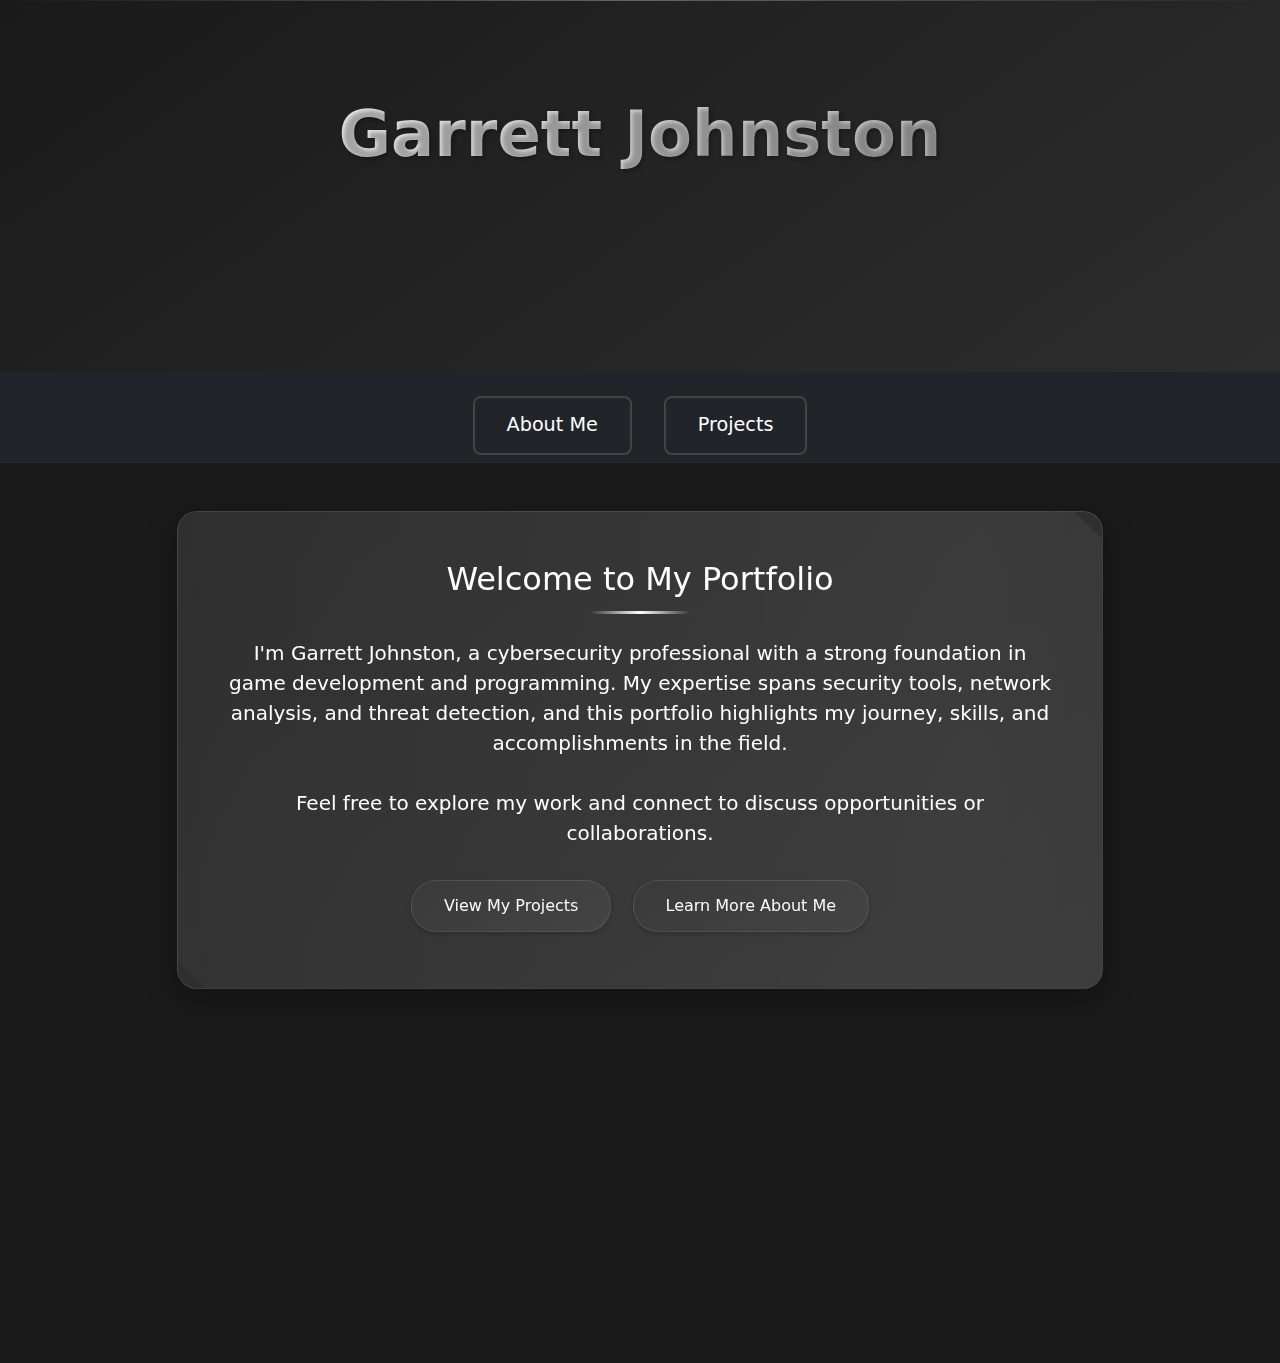
<file: index.html>
<!DOCTYPE html>
<html lang="en">
<head>
    <meta charset="UTF-8">
    <meta name="viewport" content="width=device-width, initial-scale=1.0">
    <title>Garrett's Portfolio</title>
    <link href="https://cdn.jsdelivr.net/npm/bootstrap@5.3.0/dist/css/bootstrap.min.css" rel="stylesheet">
    <link rel="stylesheet" href="https://cdnjs.cloudflare.com/ajax/libs/font-awesome/6.0.0/css/all.min.css">
    <style>
        body {
            background: linear-gradient(135deg, #1a1a1a 0%, #2d2d2d 100%);
            color: white;
            min-height: 100vh;
        }

        .hero-section {
            background: linear-gradient(145deg, #1a1a1a 0%, #2d2d2d 100%);
            color: white;
            padding: 6rem 0 4rem 0;
            position: relative;
            overflow: hidden;
        }

        .hero-section::before {
            content: '';
            position: absolute;
            top: 0;
            left: 0;
            right: 0;
            height: 1px;
            background: linear-gradient(90deg, transparent, rgba(255,255,255,0.3), transparent);
        }

        .hero-section h1 {
            font-size: 4rem;
            font-weight: 700;
            margin-bottom: 1rem;
            background: linear-gradient(to right, #ffffff, #a8a8a8);
            background-clip: text;
            -webkit-background-clip: text;
            -webkit-text-fill-color: transparent;
            text-shadow: 2px 2px 4px rgba(0,0,0,0.3);
            animation: fadeInDown 0.8s ease-out;
        }

        .hero-section .lead {
            font-size: 1.4rem;
            color: #cccccc;
            margin-bottom: 2rem;
            animation: fadeInUp 0.8s ease-out;
            animation-delay: 0.2s;
            opacity: 0;
            animation-fill-mode: forwards;
        }

        .social-buttons {
            animation: fadeInUp 0.8s ease-out;
            animation-delay: 0.4s;
            opacity: 0;
            animation-fill-mode: forwards;
        }

        @keyframes fadeInDown {
            from {
                opacity: 0;
                transform: translateY(-30px);
            }
            to {
                opacity: 1;
                transform: translateY(0);
            }
        }

        .welcome-content {
            background: linear-gradient(145deg, #2a2a2a 0%, #333333 100%) !important;
            padding: 3rem !important;
            border-radius: 20px !important;
            box-shadow: 0 10px 30px rgba(0,0,0,0.3);
            border: 1px solid rgba(255,255,255,0.1);
            backdrop-filter: blur(10px);
            transition: all 0.3s ease;
            animation: fadeInUp 0.6s ease forwards;
            position: relative;
            overflow: hidden;
        }

        .welcome-content::before {
            content: '';
            position: absolute;
            top: -50%;
            left: -50%;
            width: 200%;
            height: 200%;
            background: linear-gradient(45deg, transparent, rgba(255,255,255,0.03), rgba(255,255,255,0.06), transparent);
            transform: rotate(45deg);
            animation: shimmer 3s infinite linear;
            pointer-events: none;
        }

        @keyframes shimmer {
            0% { transform: translateX(-100%) rotate(45deg); }
            100% { transform: translateX(100%) rotate(45deg); }
        }

        .section-title {
            position: relative;
            padding-bottom: 1rem;
            margin-bottom: 3rem;
        }

        .section-title::after {
            content: '';
            position: absolute;
            bottom: 0;
            left: 50%;
            transform: translateX(-50%);
            width: 100px;
            height: 3px;
            background: linear-gradient(90deg, transparent, #fff, transparent);
        }

        .cta-buttons .btn {
            background: linear-gradient(145deg, #3a3a3a 0%, #444444 100%);
            padding: 0.8rem 2rem;
            border-radius: 25px;
            border: 1px solid rgba(255,255,255,0.1);
            box-shadow: 0 2px 5px rgba(0,0,0,0.2);
            transition: all 0.3s ease;
            position: relative;
            overflow: hidden;
            z-index: 1;
        }

        .cta-buttons .btn::before {
            content: '';
            position: absolute;
            top: 50%;
            left: 50%;
            width: 0;
            height: 0;
            background: rgba(255, 255, 255, 0.1);
            border-radius: 50%;
            transform: translate(-50%, -50%);
            transition: width 0.6s ease, height 0.6s ease;
            z-index: -1;
        }

        .cta-buttons .btn:hover::before {
            width: 300px;
            height: 300px;
        }

        .cta-buttons .btn:hover {
            background: linear-gradient(145deg, #444444 0%, #4a4a4a 100%);
            transform: translateY(-2px) scale(1.05);
            box-shadow: 0 4px 12px rgba(0,0,0,0.3);
        }

        @keyframes fadeInUp {
            from {
                opacity: 0;
                transform: translateY(20px);
            }
            to {
                opacity: 1;
                transform: translateY(0);
            }
        }

        .project-card {
            transition: transform 0.3s;
            background: #2a2a2a;
            color: white;
        }
        .project-card:hover {
            transform: translateY(-5px);
        }
        .skills-section {
            background: #2a2a2a;
            color: white;
        }
        .skill-badge {
            background: #3a3a3a;
            padding: 0.5rem 1rem;
            margin: 0.25rem;
            border-radius: 20px;
        }
        .social-buttons .btn {
            transition: all 0.3s ease;
        }
        .social-buttons .btn:hover {
            transform: translateY(-2px);
            box-shadow: 0 5px 15px rgba(0,0,0,0.3);
        }
        main {
            background-color: #1a1a1a;
            min-height: 100vh;
        }
        .welcome-section {
            background-color: #1a1a1a;
        }
        html {
            background-color: #1a1a1a;
        }
        .navbar-nav {
            width: 100%;
            display: flex;
            justify-content: center;
            gap: 2rem;
        }
        .navbar .container {
            display: flex;
            justify-content: center;
        }
        .nav-item {
            display: flex;
            justify-content: center;
        }
        .nav-link, .btn-custom {
            font-size: 1.2rem;
            padding: 0.8rem 2rem !important;
            border: 2px solid #444;
            border-radius: 8px;
            transition: all 0.3s ease;
            color: #ffffff !important;
            text-align: center;
            display: inline-block;
            text-decoration: none;
            margin-top: 1rem;
            background-color: transparent;
        }
        .nav-link:hover, .btn-custom:hover {
            background-color: #333;
            border-color: #fff;
            transform: translateY(-2px);
            box-shadow: 0 5px 15px rgba(0,0,0,0.3);
            color: #ffffff !important;
        }
        .nav-link.active {
            background-color: #333;
            border-color: #fff;
            color: #ffffff !important;
        }
    </style>
</head>
<body>
    <!-- Hero Section -->
    <section class="hero-section">
        <div class="container text-center">
            <h1>Garrett Johnston</h1>
            <p class="lead">Cybersecurity Professional | Game Developer | CompTIA Security+ Certified</p>
            <!-- Social Media Buttons -->
            <div class="social-buttons mt-4">
                <a href="https://github.com/Garrett-M-Johnston" class="btn btn-outline-light m-2" target="_blank" rel="noopener noreferrer">
                    <i class="fab fa-github"></i> GitHub
                </a>
                <a href="https://www.linkedin.com/in/garrett-m-johnston/" class="btn btn-outline-light m-2" target="_blank" rel="noopener noreferrer">
                    <i class="fab fa-linkedin"></i> LinkedIn
                </a>
                <a href="mailto:garrett.michael.johnston@gmail.com" class="btn btn-outline-light m-2" target="_blank" rel="noopener noreferrer">
                    <i class="fas fa-envelope"></i> Email
                </a>
            </div>
        </div>
    </section>

    <!-- Navigation -->
    <nav class="navbar navbar-expand-lg navbar-dark bg-dark">
        <div class="container">
            <button class="navbar-toggler" type="button" data-bs-toggle="collapse" data-bs-target="#navbarNav">
                <span class="navbar-toggler-icon"></span>
            </button>
            <div class="collapse navbar-collapse" id="navbarNav">
                <ul class="navbar-nav">
                    <li class="nav-item">
                        <a class="nav-link" href="about.html">About Me</a>
                    </li>
                    <li class="nav-item">
                        <a class="nav-link" href="projects.html">Projects</a>
                    </li>
                </ul>
            </div>
        </div>
    </nav>

    <main>
        <section class="welcome-section py-5">
            <div class="container">
                <div class="row">
                    <div class="col-md-10 mx-auto">
                        <div class="welcome-content text-white text-center" style="background: #2a2a2a; padding: 3rem; border-radius: 10px;">
                            <h2 class="mb-4 text-white section-title">Welcome to My Portfolio</h2>
                            <p class="lead mb-4 text-white">
                                I'm Garrett Johnston, a cybersecurity professional with a strong foundation in game development and programming. My expertise spans security tools, network analysis, and threat detection, and this portfolio highlights my journey, skills, and accomplishments in the field.
                                <br><br>
                                Feel free to explore my work and connect to discuss opportunities or collaborations.
                            </p>
                            <div class="cta-buttons">
                                <a href="projects.html" class="btn btn-outline-light m-2">View My Projects</a>
                                <a href="about.html" class="btn btn-outline-light m-2">Learn More About Me</a>
                            </div>
                        </div>
                    </div>
                </div>
            </div>
        </section>
    </main>

    <script src="https://cdn.jsdelivr.net/npm/bootstrap@5.3.0/dist/js/bootstrap.bundle.min.js"></script>
</body>
</html>
</file>
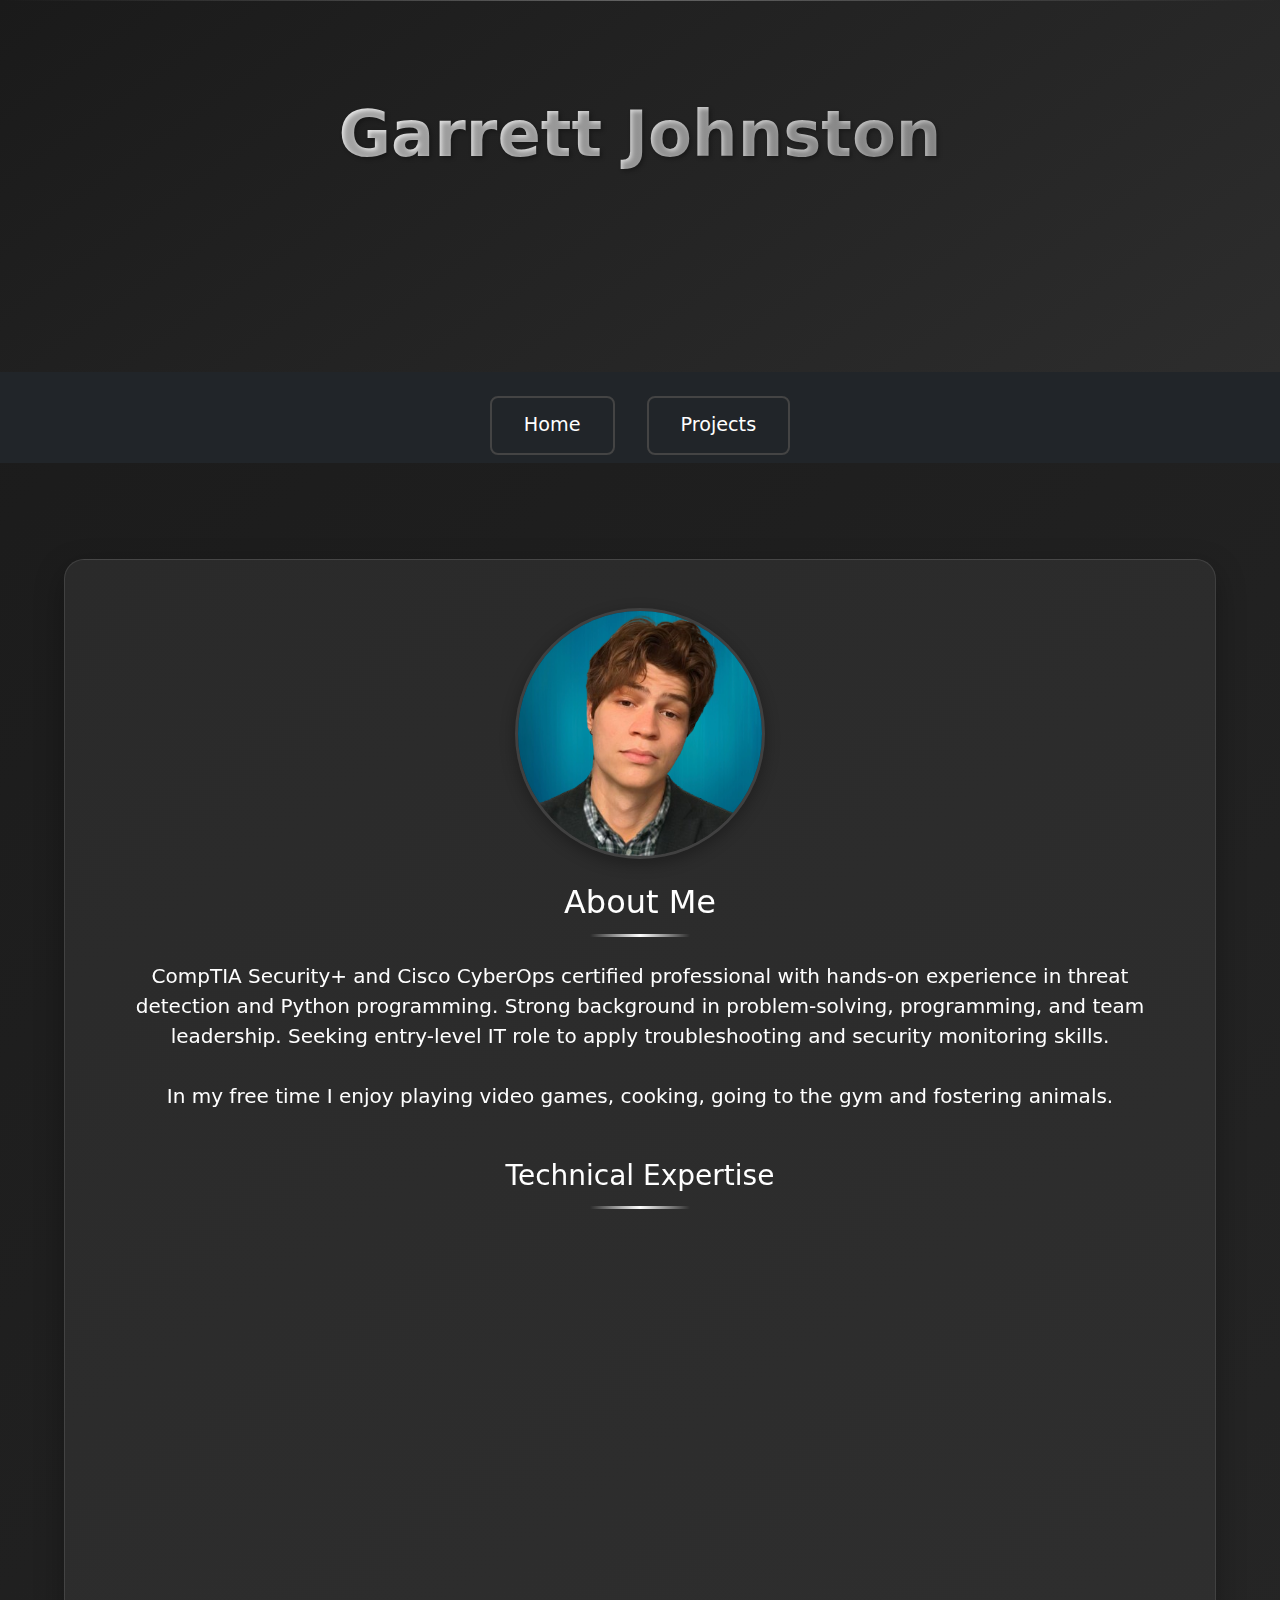
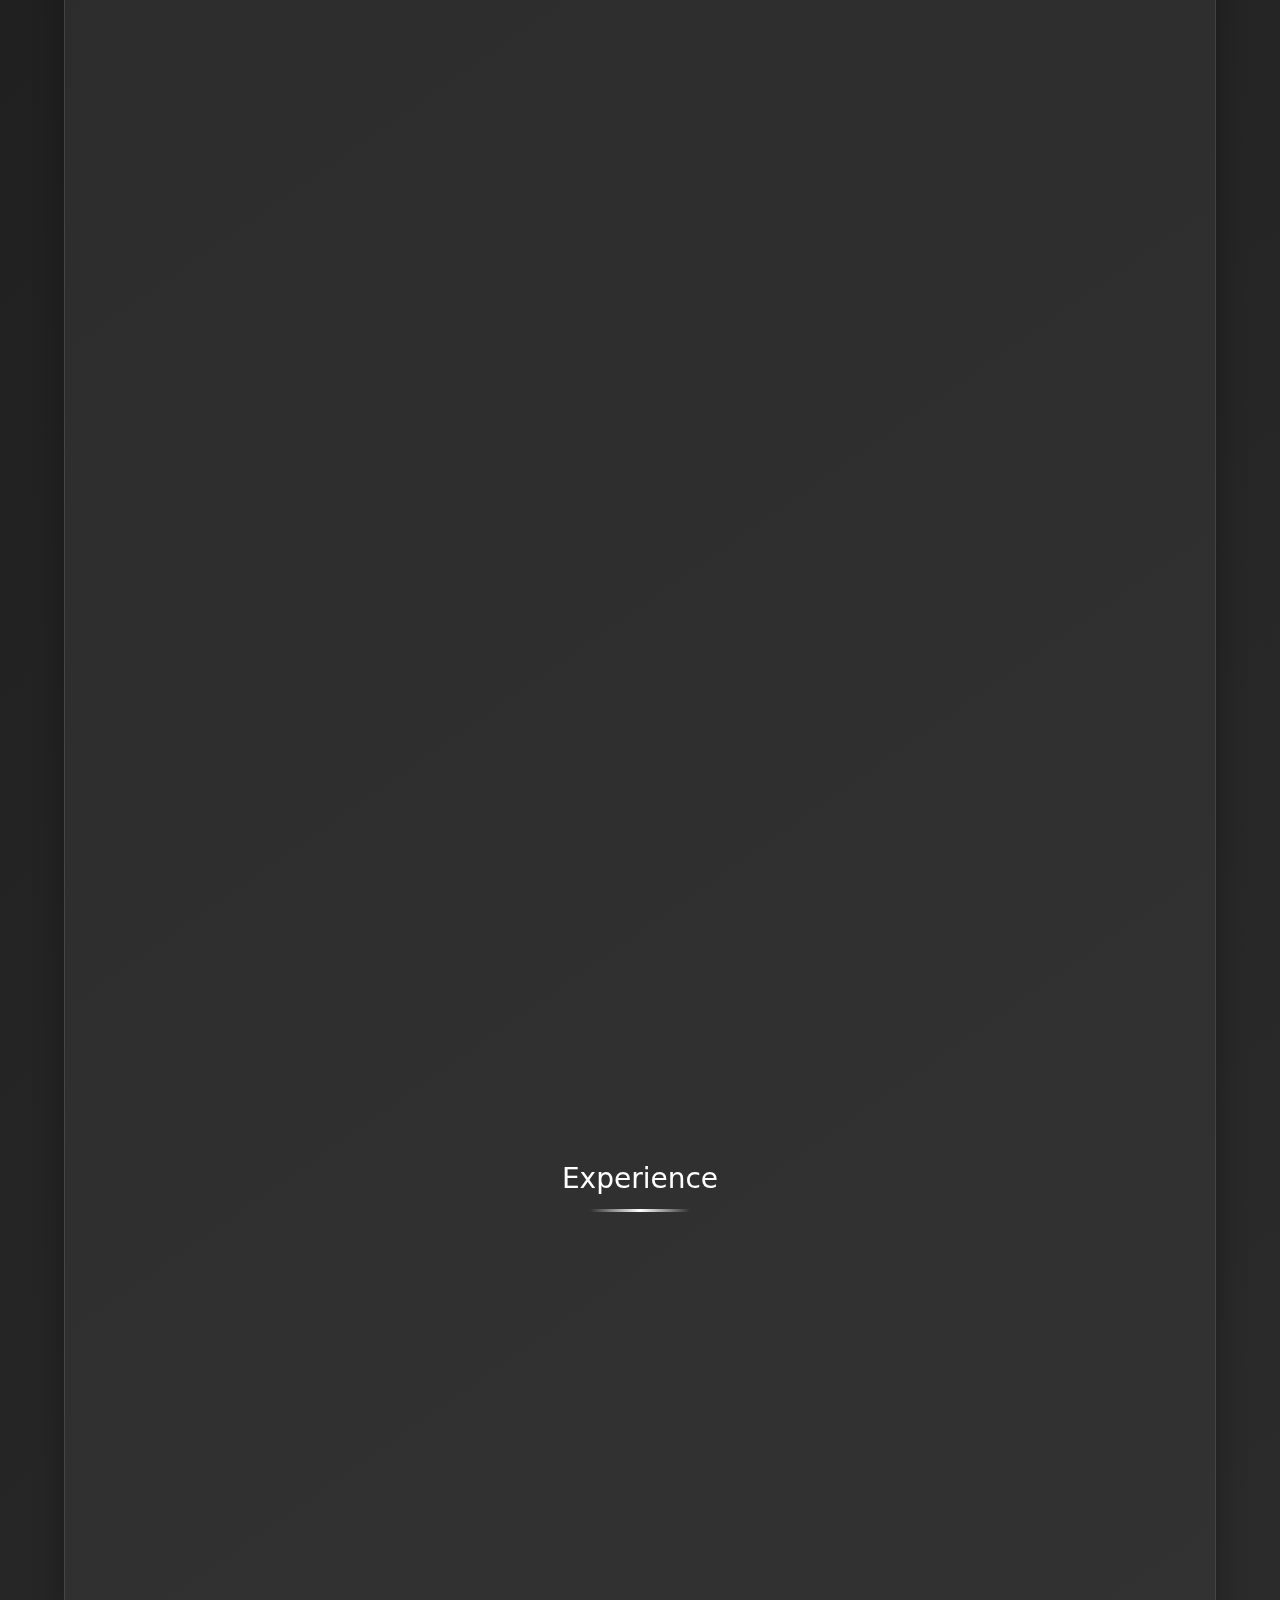
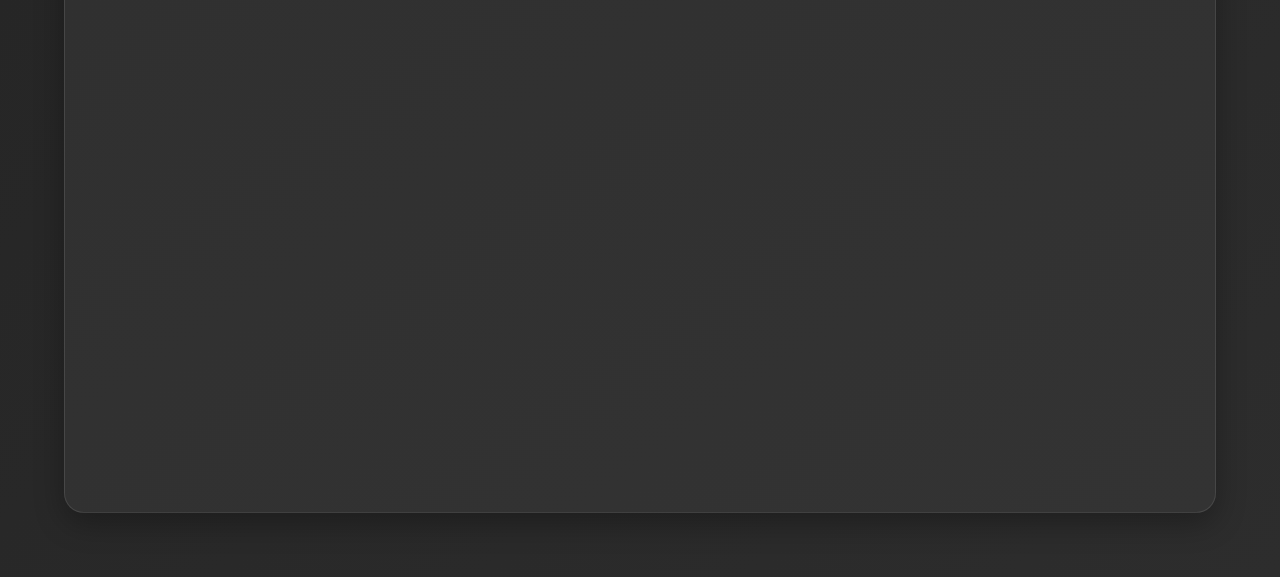
<file: about.html>
<!DOCTYPE html>
<html lang="en">
<head>
    <meta charset="UTF-8">
    <meta name="viewport" content="width=device-width, initial-scale=1.0">
    <title>About Me - Garrett Johnston</title>
    <link href="https://cdn.jsdelivr.net/npm/bootstrap@5.3.0/dist/css/bootstrap.min.css" rel="stylesheet">
    <link rel="stylesheet" href="https://cdnjs.cloudflare.com/ajax/libs/font-awesome/6.0.0/css/all.min.css">
    <style>
        body {
            background: linear-gradient(135deg, #1a1a1a 0%, #2d2d2d 100%);
            color: white;
        }

        .bio {
            background: linear-gradient(145deg, #2a2a2a 0%, #333333 100%);
            padding: 3rem;
            border-radius: 20px;
            box-shadow: 0 10px 30px rgba(0,0,0,0.3);
            border: 1px solid rgba(255,255,255,0.1);
            backdrop-filter: blur(10px);
        }

        .skills-category {
            background: linear-gradient(145deg, #2d2d2d 0%, #363636 100%);
            padding: 1.8rem;
            border-radius: 15px;
            margin-bottom: 1.5rem;
            box-shadow: 0 5px 15px rgba(0,0,0,0.2);
            border: 1px solid rgba(255,255,255,0.05);
            transition: all 0.3s ease;
            position: relative;
            overflow: hidden;
        }

        .skills-category:hover {
            transform: translateY(-5px);
            box-shadow: 0 8px 25px rgba(0,0,0,0.3);
            border: 1px solid rgba(255,255,255,0.1);
        }

        .skills-category::before {
            content: '';
            position: absolute;
            top: 0;
            left: 0;
            width: 100%;
            height: 100%;
            background: linear-gradient(45deg, transparent, rgba(255,255,255,0.05));
            pointer-events: none;
        }

        .skill-badge {
            background: linear-gradient(145deg, #3a3a3a 0%, #444444 100%);
            padding: 0.6rem 1.2rem;
            margin: 0.3rem;
            border-radius: 25px;
            display: inline-block;
            font-size: 0.9rem;
            transition: all 0.3s ease;
            border: 1px solid rgba(255,255,255,0.1);
            box-shadow: 0 2px 5px rgba(0,0,0,0.2);
            position: relative;
            overflow: hidden;
            transform: translateZ(0);
        }

        .skill-badge:hover {
            background: linear-gradient(145deg, #444444 0%, #4a4a4a 100%);
            transform: translateY(-2px) scale(1.05);
            box-shadow: 0 4px 12px rgba(0,0,0,0.3);
        }

        .experience-item {
            background: linear-gradient(145deg, #2d2d2d 0%, #363636 100%);
            padding: 2rem;
            border-radius: 15px;
            margin-bottom: 2rem;
            box-shadow: 0 5px 15px rgba(0,0,0,0.2);
            border: 1px solid rgba(255,255,255,0.05);
            transition: all 0.3s ease;
        }

        .experience-item:hover {
            transform: translateY(-5px);
            box-shadow: 0 8px 25px rgba(0,0,0,0.3);
        }

        .section-title {
            position: relative;
            padding-bottom: 1rem;
            margin-bottom: 3rem;
        }

        .section-title::after {
            content: '';
            position: absolute;
            bottom: 0;
            left: 50%;
            transform: translateX(-50%);
            width: 100px;
            height: 3px;
            background: linear-gradient(90deg, transparent, #fff, transparent);
        }

        @keyframes fadeInUp {
            from {
                opacity: 0;
                transform: translateY(20px);
            }
            to {
                opacity: 1;
                transform: translateY(0);
            }
        }

        .skills-category, .experience-item {
            animation: fadeInUp 0.6s ease forwards;
            opacity: 0;
        }

        .skills-category:nth-child(n) {
            animation-delay: calc(0.1s * var(--animation-order, 1));
        }

        .profile-photo {
            max-width: 250px;
            border-radius: 50%;
            margin-bottom: 2rem;
            box-shadow: 0 5px 15px rgba(0,0,0,0.3);
            border: 3px solid rgba(255,255,255,0.1);
            transition: all 0.3s ease;
            animation: glow 3s infinite ease-in-out;
        }

        .profile-photo:hover {
            transform: scale(1.05);
            box-shadow: 0 8px 25px rgba(0,0,0,0.4);
            border: 3px solid rgba(255,255,255,0.2);
        }

        .about-section {
            padding: 4rem 0;
        }

        .skills-section {
            text-align: left;
            padding: 2rem;
            max-width: 100%;
            margin: 0 auto;
        }

        .skills-grid {
            display: grid;
            grid-template-columns: repeat(2, 1fr);
            gap: 2rem;
            margin-top: 2rem;
        }

        .navbar {
            margin-bottom: 2rem;
        }

        .nav-link, .btn-custom {
            font-size: 1.2rem;
            padding: 0.8rem 2rem !important;
            border: 2px solid #444;
            border-radius: 8px;
            transition: all 0.3s ease;
            color: #ffffff !important;
            text-align: center;
            display: inline-block;
            text-decoration: none;
            margin-top: 1rem;
            background-color: transparent;
        }

        .nav-link:hover, .btn-custom:hover {
            background-color: #333;
            border-color: #fff;
            transform: translateY(-2px);
            box-shadow: 0 5px 15px rgba(0,0,0,0.3);
            color: #ffffff !important;
        }

        .nav-link.active {
            background-color: #333;
            border-color: #fff;
            color: #ffffff !important;
        }

        .navbar-nav {
            width: 100%;
            display: flex;
            justify-content: center;
            gap: 2rem;
        }

        .navbar .container {
            display: flex;
            justify-content: center;
        }

        .nav-item {
            display: flex;
            justify-content: center;
        }
        
        @media (max-width: 1800px) {
            .skills-grid {
                grid-template-columns: repeat(3, 1fr);
            }
        }

        @media (max-width: 1200px) {
            .skills-grid {
                grid-template-columns: repeat(2, 1fr);
            }
        }

        @media (max-width: 992px) {
            .skills-grid {
                grid-template-columns: repeat(2, 1fr);
            }
        }

        @media (max-width: 768px) {
            .skills-grid {
                grid-template-columns: 1fr;
            }
        }

        @media (max-width: 576px) {
            .skills-grid {
                grid-template-columns: 1fr;
            }
        }

        .container {
            max-width: 1800px !important;
            width: 95%;
            padding: 0 2rem;
        }

        .col-md-8 {
            flex: 0 0 auto;
            width: 100% !important;
            max-width: 100%;
        }

        .experience-section {
            text-align: left;
            padding: 2rem;
            max-width: 100%;
            margin: 2rem auto;
        }

        .experience-title {
            color: #fff;
            font-size: 1.2rem;
            margin-bottom: 0.5rem;
        }

        .experience-date {
            color: #888;
            font-size: 0.9rem;
            margin-bottom: 1rem;
        }

        .experience-details {
            margin-left: 1rem;
        }

        .experience-details ul {
            list-style-type: none;
            padding-left: 0;
        }

        .experience-details li {
            margin-bottom: 0.5rem;
            position: relative;
            padding-left: 1.5rem;
        }

        .experience-details li:before {
            content: "•";
            position: absolute;
            left: 0;
            color: #888;
        }

        .skills-category::before {
            content: '';
            position: absolute;
            top: -50%;
            left: -50%;
            width: 200%;
            height: 200%;
            background: linear-gradient(45deg, transparent, rgba(255,255,255,0.03), rgba(255,255,255,0.06), transparent);
            transform: rotate(45deg);
            animation: shimmer 3s infinite linear;
            pointer-events: none;
        }

        @keyframes glow {
            0%, 100% { box-shadow: 0 0 5px rgba(255,255,255,0.3); }
            50% { box-shadow: 0 0 20px rgba(255,255,255,0.5); }
        }

        .hero-section {
            background: linear-gradient(145deg, #1a1a1a 0%, #2d2d2d 100%);
            color: white;
            padding: 6rem 0 4rem 0;
            position: relative;
            overflow: hidden;
        }

        .hero-section::before {
            content: '';
            position: absolute;
            top: 0;
            left: 0;
            right: 0;
            height: 1px;
            background: linear-gradient(90deg, transparent, rgba(255,255,255,0.3), transparent);
        }

        .hero-section h1 {
            font-size: 4rem;
            font-weight: 700;
            margin-bottom: 1rem;
            background: linear-gradient(to right, #ffffff, #a8a8a8);
            background-clip: text;
            -webkit-background-clip: text;
            -webkit-text-fill-color: transparent;
            text-shadow: 2px 2px 4px rgba(0,0,0,0.3);
            animation: fadeInDown 0.8s ease-out;
        }

        .hero-section .lead {
            font-size: 1.4rem;
            color: #cccccc;
            margin-bottom: 2rem;
            animation: fadeInUp 0.8s ease-out;
            animation-delay: 0.2s;
            opacity: 0;
            animation-fill-mode: forwards;
        }

        .social-buttons {
            animation: fadeInUp 0.8s ease-out;
            animation-delay: 0.4s;
            opacity: 0;
            animation-fill-mode: forwards;
        }

        @keyframes fadeInDown {
            from {
                opacity: 0;
                transform: translateY(-30px);
            }
            to {
                opacity: 1;
                transform: translateY(0);
            }
        }
    </style>
</head>
<body>
    <!-- Hero Section -->
    <section class="hero-section">
        <div class="container text-center">
            <h1 class="display-4">Garrett Johnston</h1>
            <p class="lead">Cybersecurity Professional | Game Developer | CompTIA Security+ Certified</p>
            <div class="social-buttons mt-4">
                <a href="https://github.com/Garrett-M-Johnston" class="btn btn-outline-light m-2" target="_blank" rel="noopener noreferrer">
                    <i class="fab fa-github"></i> GitHub
                </a>
                <a href="https://www.linkedin.com/in/garrett-m-johnston/" class="btn btn-outline-light m-2" target="_blank" rel="noopener noreferrer">
                    <i class="fab fa-linkedin"></i> LinkedIn
                </a>
                <a href="mailto:garrett.michael.johnston@gmail.com" class="btn btn-outline-light m-2" target="_blank" rel="noopener noreferrer">
                    <i class="fas fa-envelope"></i> Email
                </a>
            </div>
        </div>
    </section>

    <nav class="navbar navbar-expand-lg navbar-dark bg-dark">
        <div class="container">
            <button class="navbar-toggler" type="button" data-bs-toggle="collapse" data-bs-target="#navbarNav">
                <span class="navbar-toggler-icon"></span>
            </button>
            <div class="collapse navbar-collapse" id="navbarNav">
                <ul class="navbar-nav">
                    <li class="nav-item">
                        <a class="nav-link" href="index.html">Home</a>
                    </li>
                    <li class="nav-item">
                        <a class="nav-link" href="projects.html">Projects</a>
                    </li>
                </ul>
            </div>
        </div>
    </nav>

    <main>
        <section class="about-section">
            <div class="container">
                <div class="row">
                    <div class="col-md-8 mx-auto">
                        <div class="bio text-center">
                            <!-- Add your profile picture here -->
                            <img src="assets/profile.png" alt="Garrett Johnston" class="profile-photo mb-4">
                            <h2 class="mb-4 section-title">About Me</h2>
                            <p class="lead">
                                CompTIA Security+ and Cisco CyberOps certified professional with hands-on experience in threat
                                detection and Python programming. Strong background in problem-solving, programming, and team
                                leadership. Seeking entry-level IT role to apply troubleshooting and security monitoring skills.

                                <br>
                                <br>In my free time I enjoy playing video games, cooking, going to the gym and fostering animals.
                                
                            </p>
                            
                            <div class="skills-section">
                                <h3 class="mb-4 text-center section-title">Technical Expertise</h3>
                                <div class="skills-grid">
                                    <div class="skills-category" style="--animation-order: 1">
                                        <h5>Hardware & Software</h5>
                                        <span class="skill-badge">Desktop Troubleshooting</span>
                                        <span class="skill-badge">Laptop Repair</span>
                                        <span class="skill-badge">Printer Support</span>
                                        <span class="skill-badge">VMWare</span>
                                        <span class="skill-badge">Splunk</span>
                                        <span class="skill-badge">AWS</span>
                                    </div>
                                    
                                    <div class="skills-category" style="--animation-order: 2">
                                        <h5>Security Tools</h5>
                                        <span class="skill-badge">SOAR</span>
                                        <span class="skill-badge">EDR</span>
                                        <span class="skill-badge">Nessus</span>
                                        <span class="skill-badge">Nmap</span>
                                        <span class="skill-badge">Burp Suite</span>
                                        <span class="skill-badge">TCPDump</span>
                                        <span class="skill-badge">Wireshark</span>
                                        <span class="skill-badge">Autopsy</span>
                                        <span class="skill-badge">FTK Imager</span>
                                        <span class="skill-badge">Threat Detection</span>
                                    </div>
                                    
                                    <div class="skills-category" style="--animation-order: 3">
                                        <h5>Programming & OS</h5>
                                        <span class="skill-badge">Python</span>
                                        <span class="skill-badge">C# Unity</span>
                                        <span class="skill-badge">Kali Linux</span>
                                        <span class="skill-badge">Windows</span>
                                        <span class="skill-badge">Ubuntu</span>
                                    </div>

                                    <div class="skills-category" style="--animation-order: 4">
                                        <h5>Soft Skills</h5>
                                        <span class="skill-badge">Problem-Solving</span>
                                        <span class="skill-badge">Communication</span>
                                        <span class="skill-badge">Collaboration</span>
                                        <span class="skill-badge">Critical Thinking</span>
                                        <span class="skill-badge">Adaptability</span>
                                        <span class="skill-badge">Creativity</span>
                                        <span class="skill-badge">Initiative</span>
                                    </div>

                                    <div class="skills-category" style="--animation-order: 5">
                                        <h5>Certifications</h5>
                                        <span class="skill-badge">CompTIA Security+</span>
                                        <span class="skill-badge">Certiport IT Specialist Python</span>
                                        <span class="skill-badge">Cisco CyberOps Associate</span>
                                        <span class="skill-badge">CCNA: Switching, Routing, and Wireless Essentials</span>
                                        <span class="skill-badge">CCNA: Introduction to Networks</span>
                                    </div>

                                    <div class="skills-category" style="--animation-order: 6">
                                        <h5>Development Interests</h5>
                                        <span class="skill-badge">Ethical Hacking</span>
                                        <span class="skill-badge">New Programming Languages</span>
                                        <span class="skill-badge">Emerging Cybersecurity Technologies</span>
                                        <span class="skill-badge">Cloud Security and AI Automation</span>
                                    </div>

                                    <div class="skills-category" style="--animation-order: 7">
                                        <h5>Personal Interests</h5>
                                        <span class="skill-badge">Animals</span>
                                        <span class="skill-badge">Video Games</span>
                                        <span class="skill-badge">Cooking</span>
                                        <span class="skill-badge">Game Development</span>
                                        <span class="skill-badge">Health & Fitness</span>
                                    </div>

                                </div>
                            </div>
                            
                            <div class="experience-section">
                                <h3 class="mb-4 text-center section-title">Experience</h3>
                                
                                <div class="experience-item">
                                    <h4 class="experience-title">Educational Career Break</h4>
                                    <div class="experience-date">May 2023 - Present</div>
                                    <div class="experience-details">
                                        <ul>
                                            <li>Double major in Cybersecurity and Simulation and Game Design Programming.</li>
                                            <li>Dedicated full-time to deepen expertise in cybersecurity principles developing critical skills and knowledge to support a future career in cybersecurity.</li>
                                        </ul>
                                    </div>
                                </div>

                                <div class="experience-item">
                                    <h4 class="experience-title">B&B Theaters Supervisor – Morrisville, NC</h4>
                                    <div class="experience-date">April 2020 – May 2023</div>
                                    <div class="experience-details">
                                        <ul>
                                            <li>Managed and troubleshot digital point-of-sale (POS) systems</li>
                                            <li>Proactively addressed operational issues by communicating effectively with management and implementing solutions.</li>
                                        </ul>
                                    </div>
                                </div>

                                <div class="experience-item">
                                    <h4 class="experience-title">Best Friend Adoption Volunteer – Cary, NC</h4>
                                    <div class="experience-date">April 2020 – Present</div>
                                    <div class="experience-details">
                                        <ul>
                                            <li>Fostered both cats and dogs in a secure and nurturing environment.</li>
                                            <li>Provided support to animals through proper feeding, nutrition, hygiene, and love.</li>
                                        </ul>
                                    </div>
                                </div>
                            </div>

                        </div>
                    </div>
                </div>
            </div>
        </section>
    </main>

    <script src="https://cdn.jsdelivr.net/npm/bootstrap@5.3.0/dist/js/bootstrap.bundle.min.js"></script>
</body>
</html>
</file>
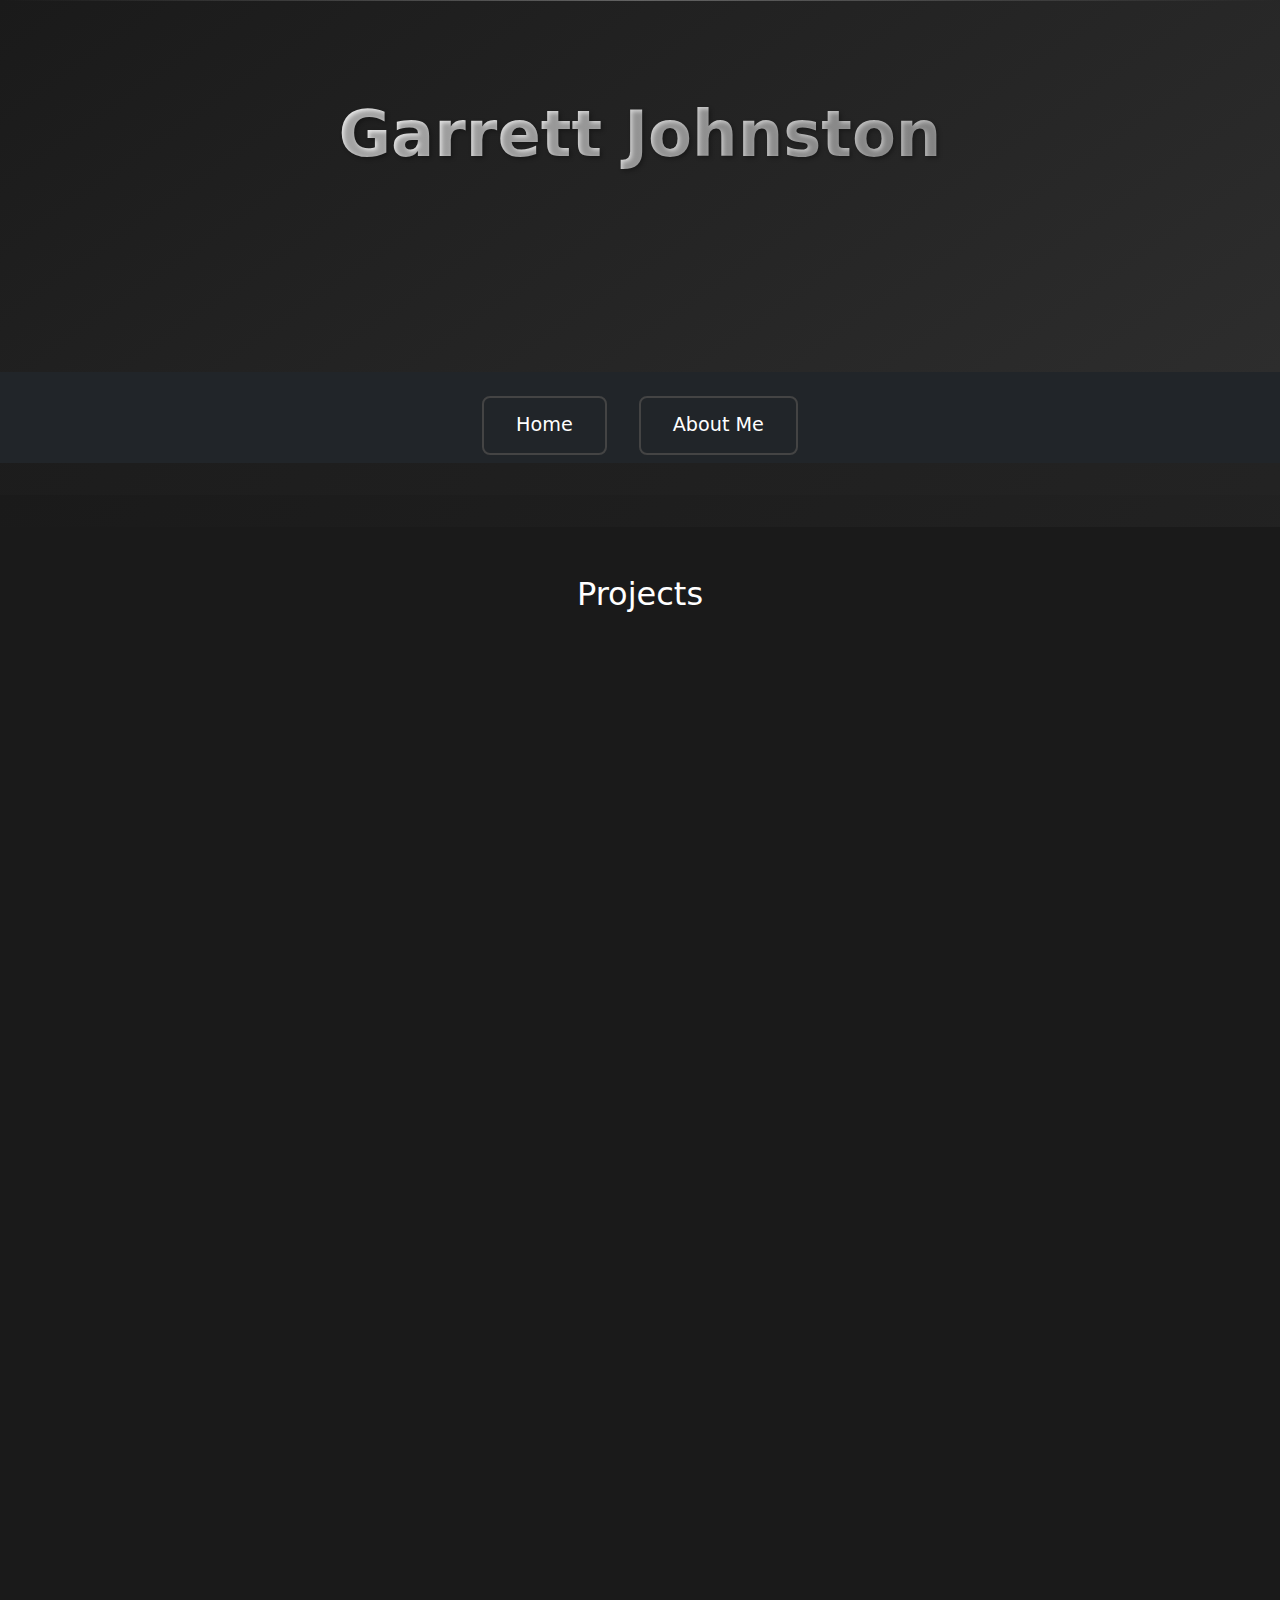
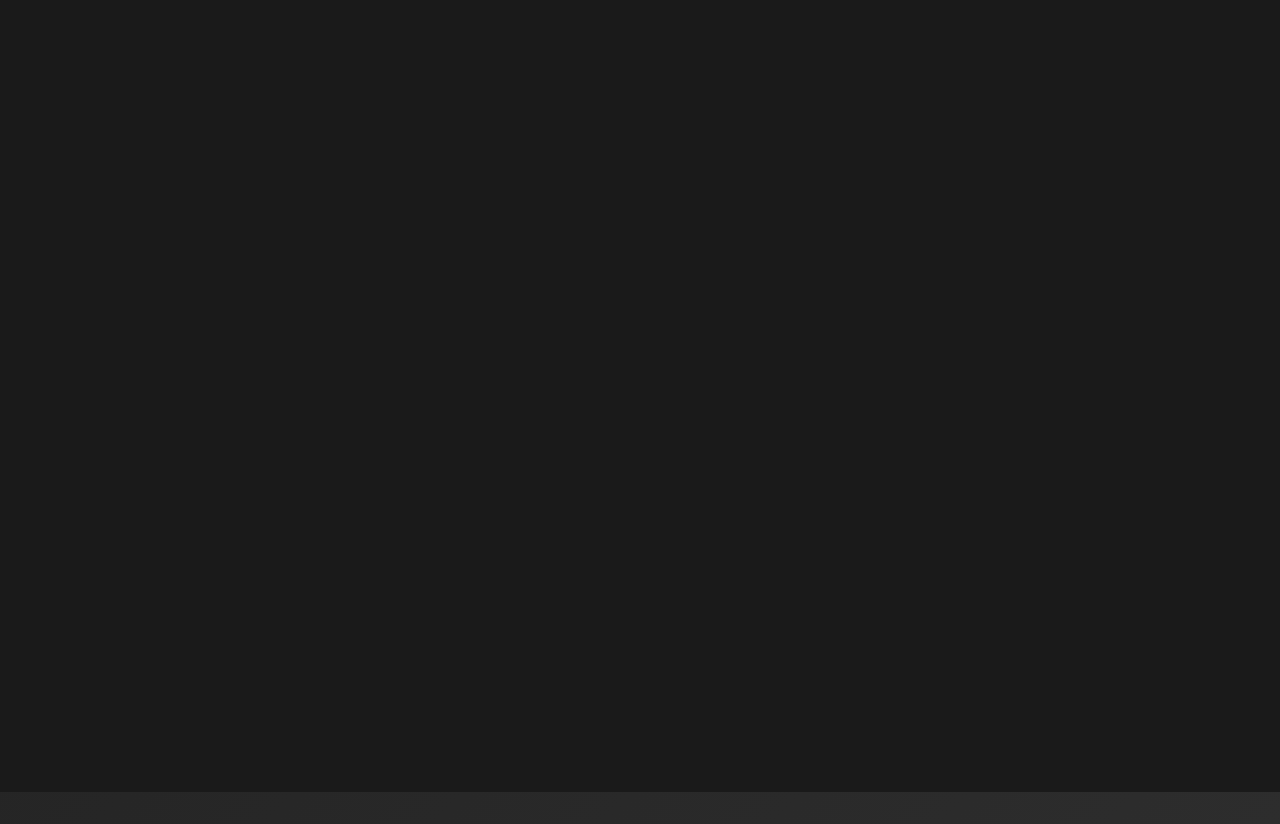
<file: projects.html>
<!DOCTYPE html>
<html lang="en">
<head>
    <meta charset="UTF-8">
    <meta name="viewport" content="width=device-width, initial-scale=1.0">
    <title>Projects - Garrett Johnston</title>
    <link href="https://cdn.jsdelivr.net/npm/bootstrap@5.3.0/dist/css/bootstrap.min.css" rel="stylesheet">
    <link rel="stylesheet" href="https://cdnjs.cloudflare.com/ajax/libs/font-awesome/6.0.0/css/all.min.css">
    <style>
        body {
            background: linear-gradient(135deg, #1a1a1a 0%, #2d2d2d 100%);
            color: white;
        }
        main {
            background: linear-gradient(135deg, #1a1a1a 0%, #2d2d2d 100%);
            min-height: 100vh;
            padding: 2rem 0;
        }
        .project-card {
            transition: transform 0.3s;
            background: linear-gradient(145deg, #2a2a2a 0%, #333333 100%);
            padding: 2rem;
            border-radius: 15px;
            box-shadow: 0 10px 30px rgba(0,0,0,0.3);
            border: 1px solid rgba(255,255,255,0.1);
            backdrop-filter: blur(10px);
            margin-bottom: 2rem;
            animation: fadeInUp 0.6s ease forwards;
            opacity: 0;
            position: relative;
            overflow: hidden;
        }
        .project-card::before {
            content: '';
            position: absolute;
            top: -50%;
            left: -50%;
            width: 200%;
            height: 200%;
            background: linear-gradient(
                45deg,
                transparent 0%,
                rgba(255, 255, 255, 0.03) 30%,
                rgba(255, 255, 255, 0.06) 50%,
                transparent 70%
            );
            transform: rotate(45deg);
            animation: shimmer 3s infinite linear;
            pointer-events: none;
        }
        section.py-5 {
            background-color: #1a1a1a !important;
        }
        .project-card:hover {
            transform: translateY(-5px);
            box-shadow: 0 15px 35px rgba(0,0,0,0.4);
            border: 1px solid rgba(255,255,255,0.2);
        }
        .navbar {
            margin-bottom: 2rem;
        }
        .hero-section {
            background: linear-gradient(145deg, #1a1a1a 0%, #2d2d2d 100%);
            color: white;
            padding: 6rem 0 4rem 0;
            position: relative;
            overflow: hidden;
        }
        .hero-section::before {
            content: '';
            position: absolute;
            top: 0;
            left: 0;
            right: 0;
            height: 1px;
            background: linear-gradient(90deg, transparent, rgba(255,255,255,0.3), transparent);
        }
        .hero-section h1 {
            font-size: 4rem;
            font-weight: 700;
            margin-bottom: 1rem;
            background: linear-gradient(to right, #ffffff, #a8a8a8);
            background-clip: text;
            -webkit-background-clip: text;
            -webkit-text-fill-color: transparent;
            text-shadow: 2px 2px 4px rgba(0,0,0,0.3);
            animation: fadeInDown 0.8s ease-out;
        }
        .hero-section .lead {
            font-size: 1.4rem;
            color: #cccccc;
            margin-bottom: 2rem;
            animation: fadeInUp 0.8s ease-out;
            animation-delay: 0.2s;
            opacity: 0;
            animation-fill-mode: forwards;
        }
        .social-buttons {
            animation: fadeInUp 0.8s ease-out;
            animation-delay: 0.4s;
            opacity: 0;
            animation-fill-mode: forwards;
        }
        .btn-custom, .nav-link {
            font-size: 1.2rem;
            padding: 0.8rem 2rem !important;
            border: 2px solid #444;
            border-radius: 8px;
            transition: all 0.3s ease;
            color: #ffffff !important;
            text-align: center;
            display: inline-block;
            text-decoration: none;
            margin-top: 1rem;
            background-color: transparent;
            position: relative;
            overflow: hidden;
            z-index: 1;
        }
        .btn-custom:hover, .nav-link:hover {
            background-color: #333;
            border-color: #fff;
            transform: translateY(-2px);
            box-shadow: 0 5px 15px rgba(0,0,0,0.3);
            color: #ffffff !important;
        }
        .nav-link::before {
            content: '';
            position: absolute;
            top: 50%;
            left: 50%;
            width: 0;
            height: 0;
            background: rgba(255, 255, 255, 0.1);
            border-radius: 50%;
            transform: translate(-50%, -50%);
            transition: width 0.6s ease, height 0.6s ease;
            z-index: -1;
        }
        .nav-link:hover::before {
            width: 300px;
            height: 300px;
        }
        .nav-link.active {
            background-color: #333;
            border-color: #fff;
            color: #ffffff !important;
        }
        .navbar-nav {
            width: 100%;
            display: flex;
            justify-content: center;
            gap: 2rem;
        }
        .navbar .container {
            display: flex;
            justify-content: center;
        }
        .nav-item {
            display: flex;
            justify-content: center;
        }
        .section-title {
            position: relative;
            padding-bottom: 1rem;
            margin-bottom: 3rem;
            text-shadow: 0 0 10px rgba(255, 255, 255, 0.438);
            letter-spacing: 2px;
        }
        .section-title::after {
            content: '';
            position: absolute;
            bottom: 0;
            left: 50%;
            transform: translateX(-50%);
            width: 100px;
            height: 3px;
            background: linear-gradient(90deg, transparent, #fff, transparent);
        }
        @keyframes fadeInUp {
            from {
                opacity: 0;
                transform: translateY(20px);
            }
            to {
                opacity: 1;
                transform: translateY(0);
            }
        }
        .project-card:nth-child(n) {
            animation-delay: calc(0.1s * var(--animation-order, 1));
        }
        .card-title {
            color: #fff;
            font-size: 1.5rem;
            margin-bottom: 1.5rem;
            position: relative;
            padding-bottom: 15px;
        }
        .card-title::after {
            content: '';
            position: absolute;
            bottom: 0;
            left: 0;
            width: 50px;
            height: 2px;
            background: linear-gradient(90deg, #fff, transparent);
            transition: width 0.3s ease;
        }
        .project-card:hover .card-title::after {
            width: 100%;
        }
        .card-text {
            color: #ffffff;
            line-height: 1.8;
            margin-bottom: 1.5rem;
        }
        .card-text ul {
            list-style-type: none;
            padding-left: 0;
        }
        .card-text li {
            position: relative;
            padding-left: 1.5em;
            margin-bottom: 1em;
            color: #ffffff;
        }
        .card-text li:before {
            content: '•';
            position: absolute;
            left: 0;
            color: #ffffff;
        }
        .card-text br {
            display: none;
        }
        .card-text::before {
            content: '⚡';
            position: absolute;
            left: 0;
            opacity: 0;
            transform: translateX(-10px);
            transition: all 0.3s ease;
        }
        .project-card:hover .card-text::before {
            opacity: 1;
            transform: translateX(0);
        }
        @keyframes shimmer {
            0% { transform: translateX(-100%) rotate(45deg); }
            100% { transform: translateX(100%) rotate(45deg); }
        }
        @keyframes borderGlow {
            0%, 100% { opacity: 0.3; }
            50% { opacity: 0.7; }
        }
        @keyframes fadeInDown {
            from {
                opacity: 0;
                transform: translateY(-30px);
            }
            to {
                opacity: 1;
                transform: translateY(0);
            }
        }
        .card-body .card-text,
        .card-body .card-text ul,
        .card-body .card-text li {
            color: #ffffff !important;
        }
        
        .project-card .card-body .card-text * {
            color: #ffffff !important;
        }

        .card-text li:before {
            color: #ffffff !important;
        }

        .project-card .card-body .card-text,
        .project-card .card-body .card-text ul li,
        .project-card .card-body .card-text ul li::before {
            color: #ffffff !important;
            text-shadow: none !important;
        }
        
        .project-card .card-body .card-text * {
            color: #ffffff !important;
        }
        
        .card-body ul li {
            color: #ffffff !important;
        }

        .card-text li::before {
            content: '•';
            position: absolute;
            left: 0;
            color: #ffffff !important;
            opacity: 1 !important;
        }
    </style>
</head>
<body>
    <!-- Hero Section -->
    <section class="hero-section">
        <div class="container text-center">
            <h1 class="display-4">Garrett Johnston</h1>
            <p class="lead">Cybersecurity Professional | Game Developer | CompTIA Security+ Certified</p>
            <div class="social-buttons mt-4">
                <a href="https://github.com/Garrett-M-Johnston" class="btn btn-outline-light m-2" target="_blank" rel="noopener noreferrer">
                    <i class="fab fa-github"></i> GitHub
                </a>
                <a href="https://www.linkedin.com/in/garrett-m-johnston/" class="btn btn-outline-light m-2" target="_blank" rel="noopener noreferrer">
                    <i class="fab fa-linkedin"></i> LinkedIn
                </a>
                <a href="mailto:garrett.michael.johnston@gmail.com" class="btn btn-outline-light m-2" target="_blank" rel="noopener noreferrer">
                    <i class="fas fa-envelope"></i> Email
                </a>
            </div>
        </div>
    </section>

    <!-- Navigation -->
    <nav class="navbar navbar-expand-lg navbar-dark bg-dark">
        <div class="container">
            <button class="navbar-toggler" type="button" data-bs-toggle="collapse" data-bs-target="#navbarNav">
                <span class="navbar-toggler-icon"></span>
            </button>
            <div class="collapse navbar-collapse" id="navbarNav">
                <ul class="navbar-nav">
                    <li class="nav-item">
                        <a class="nav-link" href="index.html">Home</a>
                    </li>
                    <li class="nav-item">
                        <a class="nav-link" href="about.html">About Me</a>
                    </li>
                </ul>
            </div>
        </div>
    </nav>

    <main>
    <section class="py-5 bg-dark text-white">
        <div class="container">
            <h2 class="text-center mb-5">Projects</h2>
            <div class="row g-4">
                <div class="col-md-6">
                    <div class="card project-card">
                        <div class="card-body">
                            <h5 class="card-title">SOAR-EDR Integration Platform</h5>
                            <p class="card-text">
                                <ul>
                                    <li>Integrated SOAR (Tines) and EDR (LimaCharlie) to automate security workflows, minimizing manual efforts in threat detection and response.</li>
                                    <li>Developed real-time threat detection in a simulated environment for quicker identification and handling of security threats.</li>
                                    <li>Configured advanced cybersecurity tools to ensure smooth operation and improve efficiency in security processes.</li>
                                </ul>
                            </p>
                            <a href="https://youtu.be/5cyR0erpmbQ?si=EcYZBSU85ptcgLI-" class="nav-link" target="_blank" rel="noopener noreferrer">View Project</a>
                        </div>
                    </div>
                </div>

                <div class="col-md-6">
                    <div class="card project-card">
                        <div class="card-body">
                            <h5 class="card-title">Python Network Security Analyzer Suite</h5>
                            <p class="card-text">
                                <ul>
                                    <li>Developed a multi-feature network security tool using Scapy and Npcap</li>
                                    <li>Designed a Wireshark-like interface with protocol information, IPs, packet size, and timestamps.</li>
                                    <li>Implemented live traffic monitoring, traffic simulation mode, and basic filtering options.</li>
                                    <li>Allows advanced analysis through packet capture, file encryption, phishing detection, and password validation.</li>
                                </ul>
                            </p>
                            <a href="https://github.com/Garrett-M-Johnston/Python-Network-Security-Analyzer-Suite-" class="nav-link" target="_blank" rel="noopener noreferrer">View Project</a>
                        </div>
                    </div>
                </div>

                <div class="col-md-6">
                    <div class="card project-card">
                        <div class="card-body">
                            <h5 class="card-title">Shade's Summit</h5>
                            <p class="card-text">
                                <ul>
                                    <li>Directed a team of six developers using Agile methodologies to create a polished video game.</li>
                                    <li>Facilitated collaboration through clear communication, technical leadership, and iterative problem-solving.</li>
                                    <li>Utilized tools such as GitHub for version control and Microsoft Loop for task management.</li>
                                    <li>Showcased the completed game via an interactive booth at a public event.</li>
                                </ul>
                            </p>
                            <a href="https://sites.google.com/view/shades-summit/home/play-our-game?authuser=0" class="nav-link" target="_blank" rel="noopener noreferrer">View Project</a>
                        </div>
                    </div>
                </div>

                <div class="col-md-6">
                    <div class="card project-card">
                        <div class="card-body">
                            <h5 class="card-title">Virtual Home Lab</h5>
                            <p class="card-text">
                                <ul>
                                    <li>Built a multi-VM cloud security environment in AWS using Windows Server, Kali Linux, and Ubuntu.</li>
                                    <li>Set up comprehensive security monitoring using Splunk Enterprise to collect and analyze Windows security logs.</li>
                                    <li>Configured vulnerability scanning capabilities using Tenable Nessus for continuous security assessment.</li>
                                </ul>
                            </p>
                            <a href="https://youtu.be/C7WT9r0pfZc" class="nav-link" target="_blank" rel="noopener noreferrer">View Project</a>
                        </div>
                    </div>
                </div>
                <div class="col-md-6">
                    <div class="card project-card">
                        <div class="card-body">
                            <h5 class="card-title">Raspberry Pi Project (Current Project)</h5>
                            <p class="card-text">
                                <ul>
                                    <li>Successfully assembled and configured a Raspberry Pi system using Vilros hardware components, demonstrating proficiency in single-board computer hardware integration and setup.</li>
                                    <li>Installed and optimized Kali Linux operating system on the Raspberry Pi platform, showcasing strong Linux system administration skills and command-line interface expertise.</li>
                                    <li>Created a portable penetration testing environment by leveraging Kali Linux's security and network analysis tools, displaying practical understanding of cybersecurity fundamentals.</li>
                                </ul>
                            </p>
                            <a href="https://github.com/Garrett-M-Johnston/Python-Network-Security-Analyzer-Suite-" class="nav-link"
                                target="_blank" rel="noopener noreferrer">View Project</a>
                        </div>
                    </div>
                </div>

                <div class="col-md-6">
                    <div class="card project-card">
                        <div class="card-body">
                            <h5 class="card-title">AES Encryption Project (In Progress)</h5>
                            <p class="card-text">
                                <ul>
                                    <li>A Python-based text encryption tool that securely encrypts and decrypts messages using AES encryption.</li>
                                    <li>The system generates random encryption keys protected by user passwords, implementing industry-standard cryptographic practices including PBKDF2 key derivation and salting for enhanced security.</li>
                                    <li>Features a simple command-line interface for encrypting messages and managing encrypted keys.</li>
                                </ul>
                            </p>
                            <a href="https://github.com/Garrett-M-Johnston/AES-Encryption-Project" class="nav-link" target="_blank" rel="noopener noreferrer">View Project</a>
                        </div>
                    </div>
                </div>

            </div>
        </div>
    </section>
</main>

    <script src="https://cdn.jsdelivr.net/npm/bootstrap@5.3.0/dist/js/bootstrap.bundle.min.js"></script>
</body>
</html>
</file>
